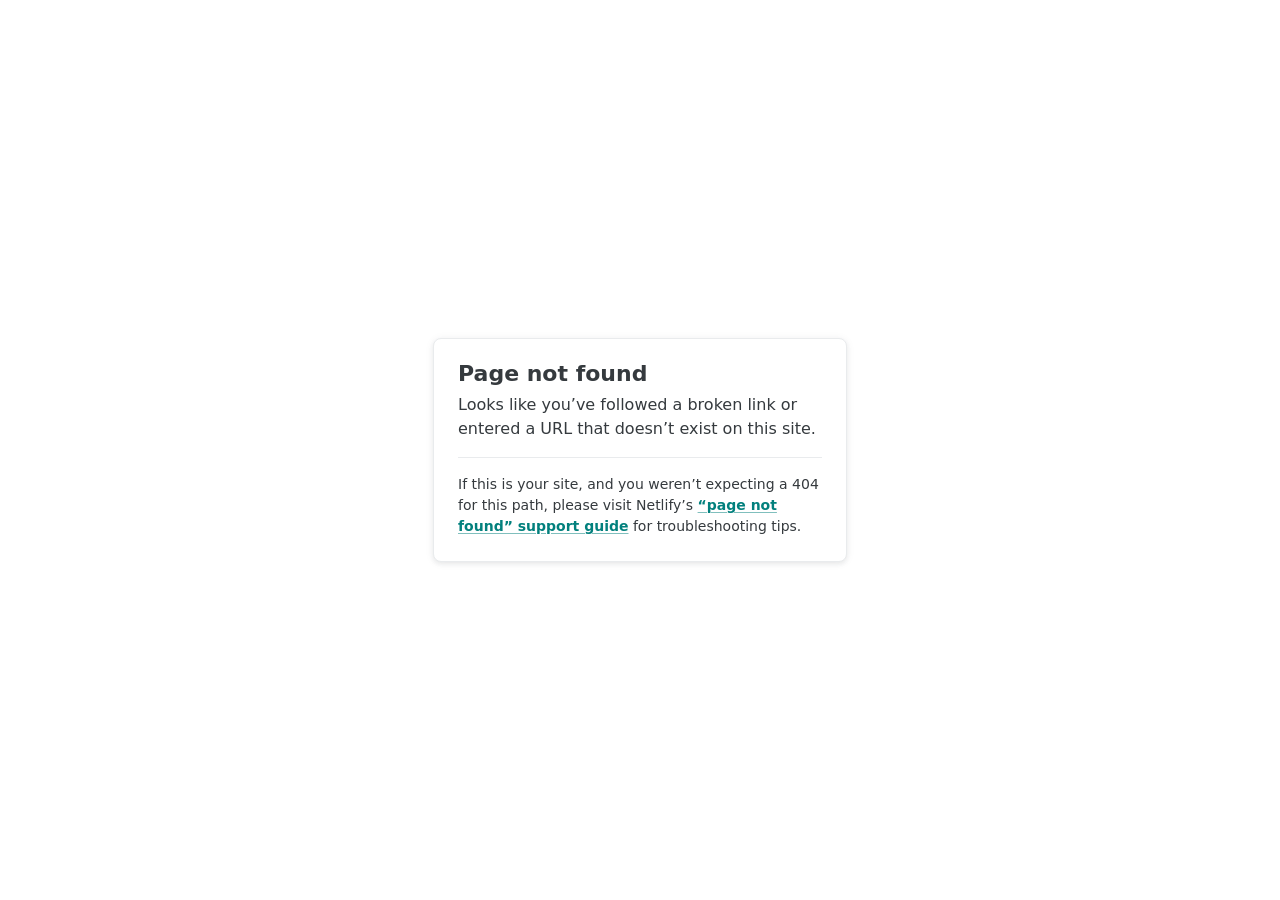
<file: fonts/fa-duotone-900.html>
<!DOCTYPE html>
<html lang="en">
  
<!-- Mirrored from fanciful-cupcake-5f4ffd.netlify.app/fonts/fa-duotone-900.html by HTTrack Website Copier/3.x [XR&CO'2014], Tue, 14 Jul 2026 07:56:46 GMT -->
<!-- Added by HTTrack --><meta http-equiv="content-type" content="text/html;charset=UTF-8" /><!-- /Added by HTTrack -->
<head>
    <meta charset="utf-8" />
    <meta name="viewport" content="width=device-width, initial-scale=1.0" />
    <title>Page not found</title>
    <style>
      :root {
        --colorRgbFacetsTeal600: 2 128 125;
        --colorTealAction: var(--colorRgbFacetsTeal600);
        --colorRgbFacetsNeutralLight200: 233 235 237;
        --colorHr: var(--colorRgbFacetsNeutralLight200);
        --colorRgbFacetsNeutralLight700: 53 58 62;
        --colorGrayDarkest: var(--colorRgbFacetsNeutralLight700);
        --colorGrayLighter: var(--colorRgbFacetsNeutralLight200);
        --colorText: var(--colorGrayDarkest);
        --effectShadowLightShallow: 0 1px 10px 0 rgb(53 58 62 / 6%),
          0 2px 4px 0 rgb(53 58 62 / 8%);
        --colorRgbFacetsNeutralDark900: 6 11 16;
      }
      body {
        font-family: system-ui, -apple-system, BlinkMacSystemFont, "Segoe UI",
          Roboto, Helvetica, Arial, sans-serif, "Apple Color Emoji",
          "Segoe UI Emoji", "Segoe UI Symbol";
        background: white;
        overflow: hidden;
        margin: 0;
        padding: 0;
        line-height: 1.5;
        color: rgb(var(--colorText));
      }

      @media (prefers-color-scheme: dark) {
        body {
          background: rgb(var(--colorRgbFacetsNeutralDark900));
        }
      }

      h1 {
        margin: 0;
        font-size: 1.375rem;
        line-height: 1;
      }

      h1 + p {
        margin-top: 8px;
      }

      .main {
        position: relative;
        display: flex;
        flex-direction: column;
        align-items: center;
        justify-content: center;
        height: 100vh;
        width: 100vw;
      }

      .card {
        position: relative;
        width: 75%;
        max-width: 364px;
        padding: 24px;
        background: white;
        border-radius: 8px;
        box-shadow: var(--effectShadowLightShallow);
        border: 1px solid rgb(var(--colorGrayLighter));
      }

      a {
        margin: 0;
        font-weight: 600;
        color: rgb(var(--colorTealAction));
        text-decoration-skip-ink: all;
        text-decoration-thickness: 1px;
        text-underline-offset: 2px;
        text-decoration-color: rgb(var(--colorTealAction) / 0.5);
        transition: text-decoration-color 0.15s ease-in-out;
      }

      a:hover,
      a:focus-visible {
        text-decoration-color: rgb(var(--colorTealAction));
      }

      p:last-of-type {
        margin-bottom: 0;
      }

      hr {
        border: 0;
        height: 1px;
        background: rgb(var(--colorHr));
        margin-top: 16px;
        margin-bottom: 16px;
      }

      .your-site {
        font-size: 0.875rem;
      }
    </style>
  </head>
  <body>
    <div class="main">
      <div class="card">
        <h1>Page not found</h1>
        <p>
          Looks like you’ve followed a broken link or entered a URL that doesn’t
          exist on this site.
        </p>
        <hr />
        <p class="your-site">
          If this is your site, and you weren’t expecting a 404 for this path,
          please visit Netlify’s
          <a
            href="https://answers.netlify.com/t/support-guide-i-ve-deployed-my-site-but-i-still-see-page-not-found/125?utm_source=404page&amp;utm_campaign=community_tracking"
            >“page not found” support guide</a
          >
          for troubleshooting tips.
        </p>
      </div>
    </div>
  </body>

<!-- Mirrored from fanciful-cupcake-5f4ffd.netlify.app/fonts/fa-duotone-900.html by HTTrack Website Copier/3.x [XR&CO'2014], Tue, 14 Jul 2026 07:56:46 GMT -->
</html>
</file>
